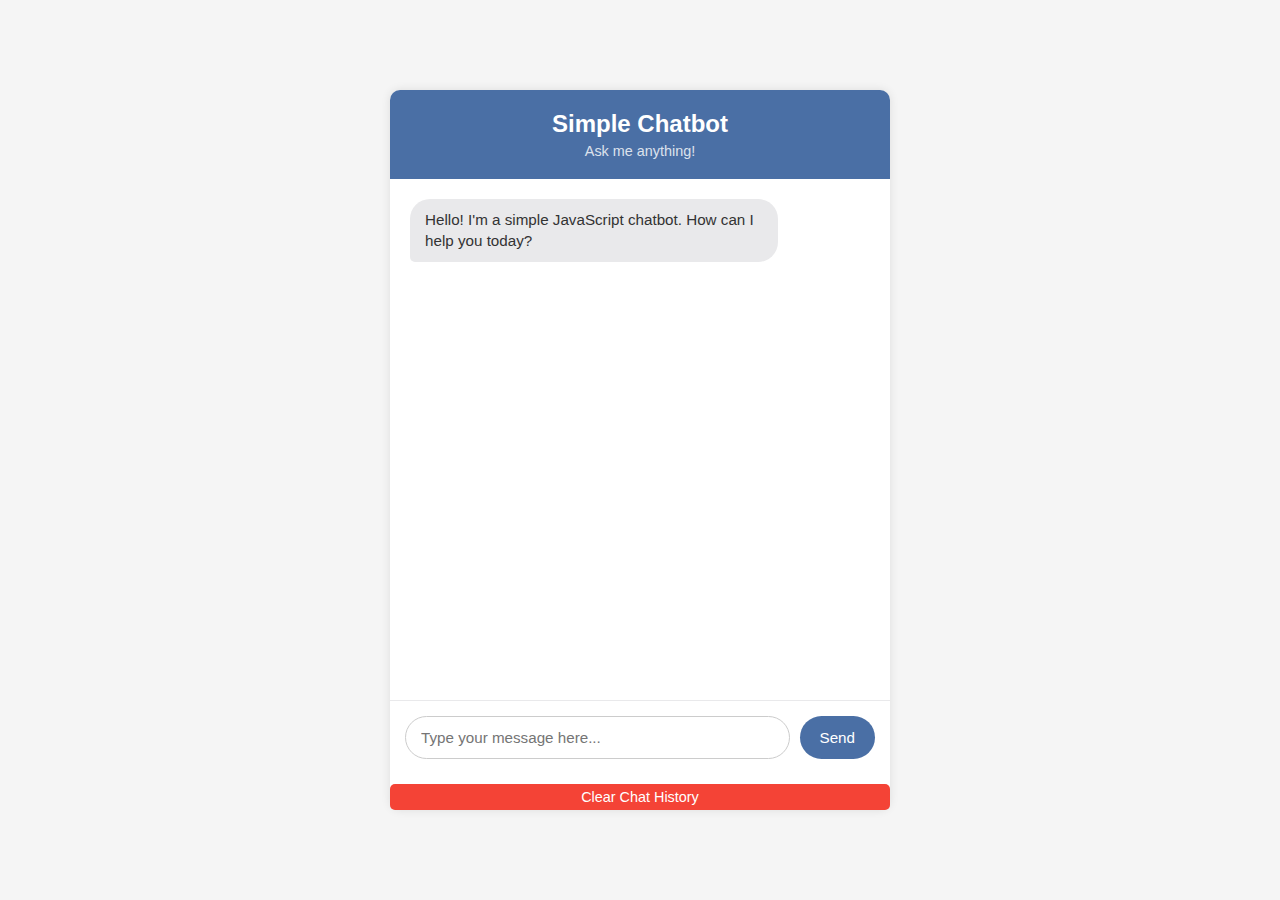
<file: index.html>
<!DOCTYPE html>
<html lang="en">
<head>
    <meta charset="UTF-8">
    <meta name="viewport" content="width=device-width, initial-scale=1.0">
    <title>Simple JavaScript Chatbot with LocalStorage</title>
    <link rel="stylesheet" href="style.css">
</head>
<body>
    <div class="chat-container">
        <div class="chat-header">
            <h1>Simple Chatbot</h1>
            <p>Ask me anything!</p>
        </div>
        <div class="chat-messages" id="chat-messages">
            <!-- Chat messages will be inserted here -->
        </div>
        <div class="chat-input-container">
            <input type="text" id="user-input" placeholder="Type your message here..." autocomplete="off">
            <button id="send-button">Send</button>
        </div>
        <button id="clear-chat">Clear Chat History</button>
    </div>

    <script src="index.js"></script>
</body>
</html>
</file>
<file: style.css>
* {
  margin: 0;
  padding: 0;
  box-sizing: border-box;
  font-family: "Segoe UI", Tahoma, Geneva, Verdana, sans-serif;
}

body {
  background-color: #f5f5f5;
  height: 100vh;
  display: flex;
  justify-content: center;
  align-items: center;
}

.chat-container {
  width: 90%;
  max-width: 500px;
  height: 80vh;
  background-color: white;
  border-radius: 10px;
  box-shadow: 0 0 10px rgba(0, 0, 0, 0.1);
  display: flex;
  flex-direction: column;
}

.chat-header {
  padding: 20px;
  background-color: #4a6fa5;
  color: white;
  border-radius: 10px 10px 0 0;
  text-align: center;
}

.chat-header h1 {
  font-size: 1.5rem;
  margin-bottom: 5px;
}

.chat-header p {
  font-size: 0.9rem;
  opacity: 0.8;
}

.chat-messages {
  flex: 1;
  padding: 20px;
  overflow-y: auto;
  display: flex;
  flex-direction: column;
  gap: 15px;
}

.message {
  max-width: 80%;
  padding: 10px 15px;
  border-radius: 20px;
  word-wrap: break-word;
}

.user-message {
  align-self: flex-end;
  background-color: #4a6fa5;
  color: white;
  border-bottom-right-radius: 5px;
}

.bot-message {
  align-self: flex-start;
  background-color: #e9e9eb;
  color: #333;
  border-bottom-left-radius: 5px;
}

.message-content {
  font-size: 0.95rem;
  line-height: 1.4;
}

.chat-input-container {
  display: flex;
  padding: 15px;
  border-top: 1px solid #e9e9eb;
}

#user-input {
  flex: 1;
  padding: 12px 15px;
  border: 1px solid #ccc;
  border-radius: 25px;
  outline: none;
  font-size: 0.95rem;
}

#send-button {
  margin-left: 10px;
  padding: 0 20px;
  background-color: #4a6fa5;
  color: white;
  border: none;
  border-radius: 25px;
  cursor: pointer;
  font-size: 0.95rem;
  transition: background-color 0.2s;
}

#send-button:hover {
  background-color: #3a5a8c;
}

.typing-indicator {
  opacity: 0.7;
}

#clear-chat {
  margin-top: 10px;
  padding: 5px 10px;
  background-color: #f44336;
  color: white;
  border: none;
  border-radius: 5px;
  cursor: pointer;
  font-size: 0.9rem;
  transition: background-color 0.2s;
}

#clear-chat:hover {
  background-color: #d32f2f;
}

@media (max-width: 500px) {
  .chat-container {
    height: 100vh;
    width: 100%;
    border-radius: 0;
  }

  .chat-header {
    border-radius: 0;
  }
}
</file>
